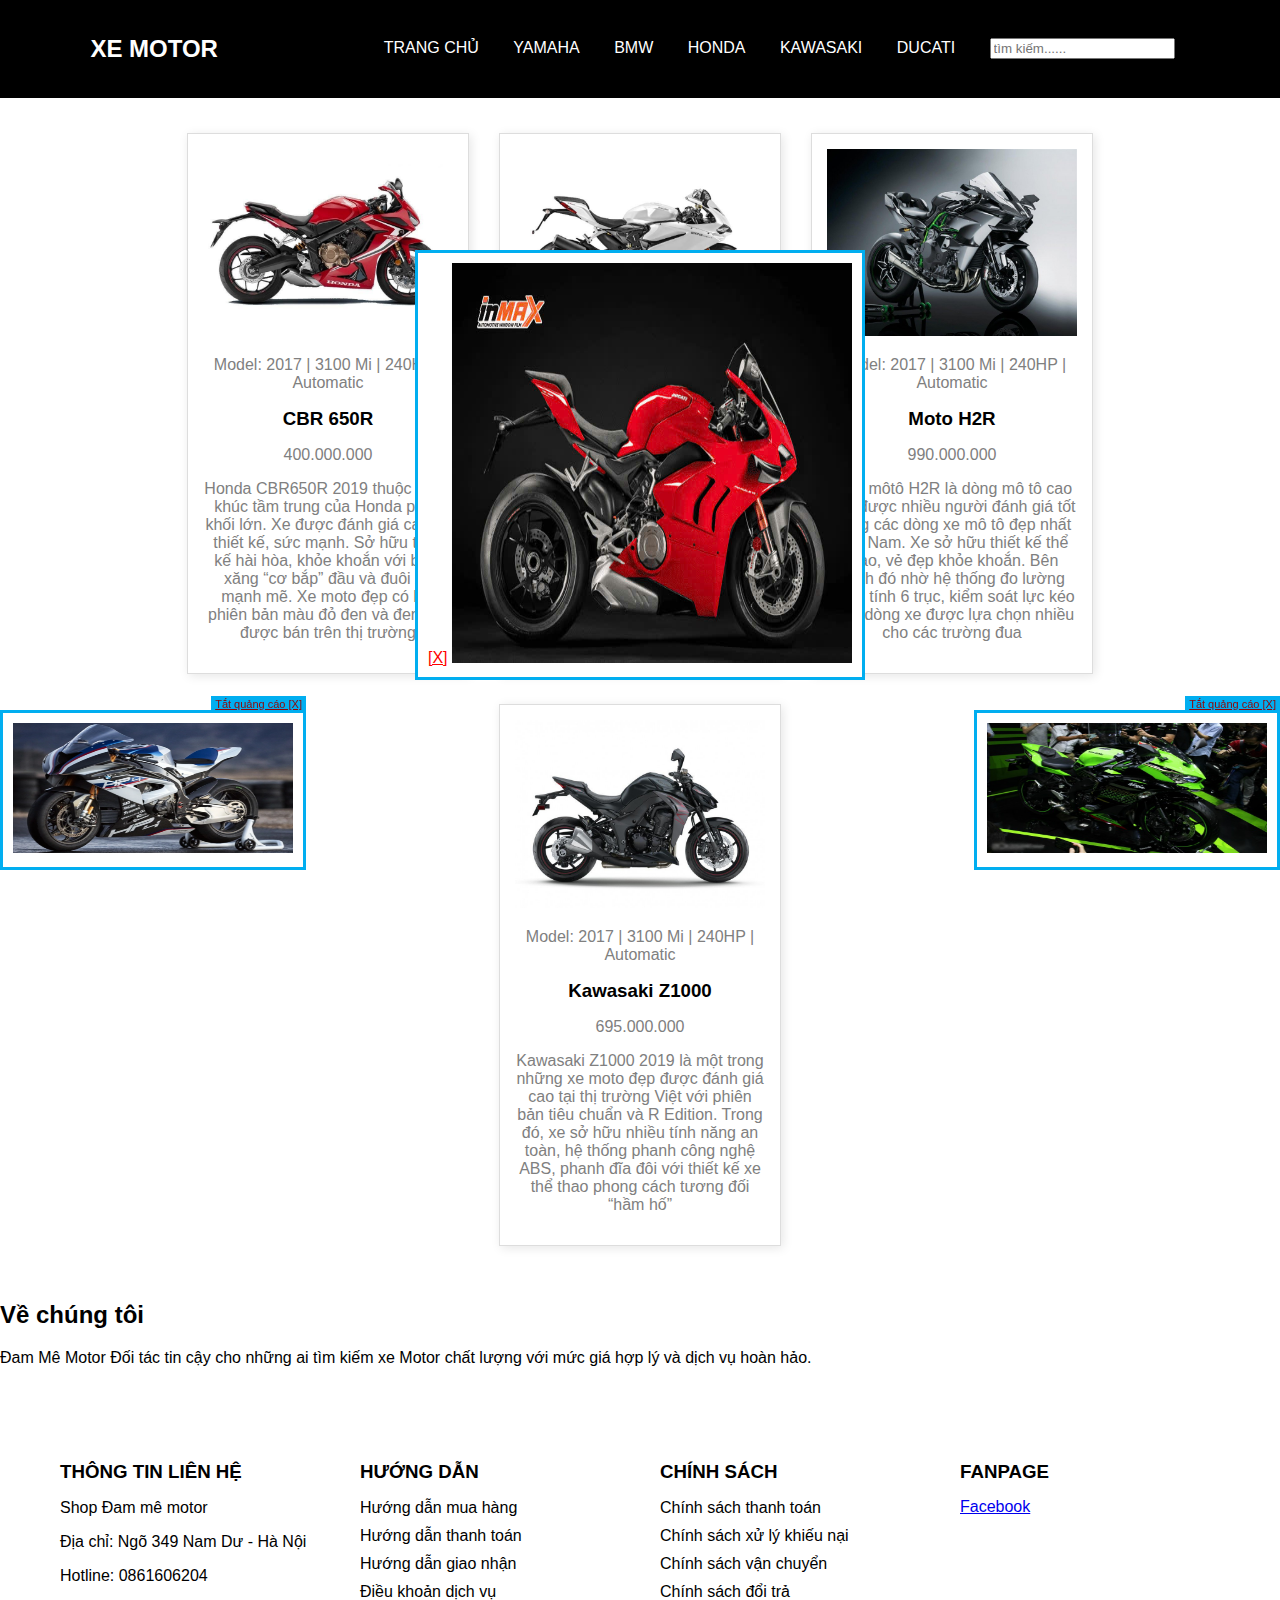
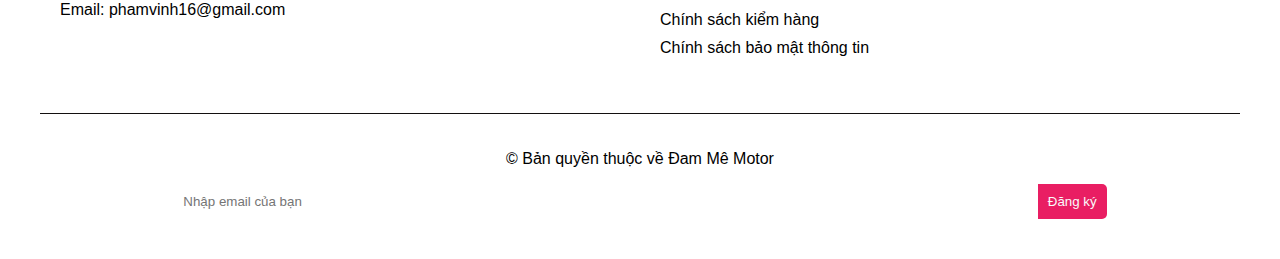
<file: index.html>
<!DOCTYPE html>
<html lang="en">
<head>
    <meta charset="UTF-8">
    <meta name="viewport" content="width=device-width, initial-scale=1.0">
    <title>XE MOTOR</title>
    <link rel="stylesheet" href="style.css">
</head>
<body onload="myF()">
        <script type="text/javascript">
            function hide_float_right() {
                var content = document.getElementById('float_content_right');
                var hide = document.getElementById('hide_float_right');
                if (content.style.display == "none") {
                    content.style.display = "block";
                    hide.innerHTML = '<a href="javascript:hide_float_right()">Tắt quảng cáo [X]</a>';
                } else {
                    content.style.display = "none";
                    hide.innerHTML = '<a href="javascript:hide_float_right()">Sản Phẩm Khuyến Mại 10%</a>';
                }
            }
    
            function hide_float_left() {
                var content = document.getElementById('float_content_left');
                var hide = document.getElementById('hide_float_left');
                if (content.style.display == "none") {
                    content.style.display = "block";
                    hide.innerHTML = '<a href="javascript:hide_float_left()">Tắt quảng cáo [X]</a>';
                } else {
                    content.style.display = "none";
                    hide.innerHTML = '<a href="javascript:hide_float_left()">Sản Phẩm Khuyến Mại 10%</a>';
                }
            }
    
            function myF() {
                document.getElementById('onl').style.display = "block";
            }
    
            function un() {
                document.getElementById('onl').style.display = "none";
            }
        </script>
        <div class="float-ck" style="right: 0px">
            <div id="hide_float_right">
                <a href="javascript:hide_float_right()">Tắt quảng cáo [X]</a>
            </div>
            <div id="float_content_right">
                <img src="img/Kawasaki Ninja ZX-25R.jpg" width="280px" height="130px">
            </div>
        </div>
    
        <div class="float-ck" style="left: 0px">
            <div id="hide_float_left">
                <a href="javascript:hide_float_left()">Tắt quảng cáo [X]</a>
            </div>
            <div id="float_content_left">
                <img src="img/BMW HP4 Race 2017.png" width="280px" height="130px">
            </div>
        </div>
    
        <div id="onl">
            <a href="javascript:un()" style="color:#F00;">[X]</a>
            <img src="img/DUCATI Panigle V4.jpg" width="400" height="400">
        </div>
</body>
    <div class="navbar">
        <h2>XE MOTOR</h2>
        <div>
            <a href="index.html">TRANG CHỦ</a>
            <a href="yamaha.html">YAMAHA</a>
            <a href="BMW.html">BMW</a>
            <a href="HONDA.html">HONDA</a>
            <a href="KAWASAKI.html">KAWASAKI</a>
            <a href="DUCATI.html">DUCATI</a>
            <a href="#"> <input type="text" placeholder="tìm kiếm......"> </a>
        </div>
    </div>
    <div class="container">
        <div class="card">
            <img src="img\CBR 650R.jpg" alt="CBR">
            <p>Model: 2017 | 3100 Mi | 240HP | Automatic</p>
            <h3>CBR 650R</h3>
            <p>400.000.000</p>
            <p>Honda CBR650R 2019 thuộc phân khúc tầm trung của Honda phân khối lớn. Xe được đánh giá cao về thiết kế, sức mạnh. Sở hữu thiết kế hài hòa, khỏe khoắn với bình xăng “cơ bắp” đầu và đuôi xe mạnh mẽ. Xe moto đẹp có hai phiên bản màu đỏ đen và đen mờ được bán trên thị trường</p>
        </div>
        <div class="card">
            <img src="img\Moto Ducati 959.jpg" alt="Ducati">
            <p>Model: 2017 | 3100 Mi | 240HP | Automatic</p>
            <h3>Moto Ducati 959</h3>
            <p>750.000.000</p>
            <P>Ducati 959 sở hữu động cơ lớn, thiết kế thân thiện với môi trường, có dung tích xi lanh và động cơ chất lượng. Hầu hết người dùng đều đánh giá cao về siêu xe mang phong cách châu Âu này về thiết kế “không thể rời mắt”, vẻ đẹp cá tính mà nó mang lại.</P>
        </div>
        <div class="card">
            <img src="img\Moto H2R.jpg" alt="Moto H2R">
            <p>Model: 2017 | 3100 Mi | 240HP | Automatic</p>
            <h3>Moto H2R</h3>
            <p>990.000.000</p>
            <P>Siêu môtô H2R là dòng mô tô cao cấp được nhiều người đánh giá tốt trong các dòng xe mô tô đẹp nhất Việt Nam. Xe sở hữu thiết kế thể thao, vẻ đẹp khỏe khoắn. Bên cạnh đó nhờ hệ thống đo lường quán tính 6 trục, kiểm soát lực kéo giúp dòng xe được lựa chọn nhiều cho các trường đua</P>
        </div>
        <div class="card">
            <img src="img\Kawasaki Z1000.jpg" alt="Kawasaki">
            <p>Model: 2017 | 3100 Mi | 240HP | Automatic</p>
            <h3>Kawasaki Z1000</h3>
            <p>695.000.000</p>
            <p>Kawasaki Z1000 2019 là một trong những xe moto đẹp được đánh giá cao tại thị trường Việt với phiên bản tiêu chuẩn và R Edition. Trong đó, xe sở hữu nhiều tính năng an toàn, hệ thống phanh công nghệ ABS, phanh đĩa đôi với thiết kế xe thể thao phong cách tương đối “hầm hố”</p>
            
        </div>
    </div>
    <section id="about" class="about">
        <h2>Về chúng tôi</h2>
        <p>Đam Mê Motor  Đối tác tin cậy cho những ai tìm kiếm xe Motor chất lượng với mức giá hợp lý và dịch vụ hoàn hảo.</p>
    </section>

    <footer class="footer">
        <div class="footer-container">
            <div class="footer-column">
               
                <h3>THÔNG TIN LIÊN HỆ</h3>
                <p>Shop Đam mê motor </p>
                <p>Địa chỉ: Ngõ 349 Nam Dư - Hà Nội</p>
                <p>Hotline: 0861606204</p>
                <p>Email: phamvinh16@gmail.com</p>
            </div>

            <div class="footer-column">
                <h3>HƯỚNG DẪN</h3>
                <ul>
                    <li><a href="#">Hướng dẫn mua hàng</a></li>
                    <li><a href="#">Hướng dẫn thanh toán</a></li>
                    <li><a href="#">Hướng dẫn giao nhận</a></li>
                    <li><a href="#">Điều khoản dịch vụ</a></li>
                </ul>
            </div>

            <div class="footer-column">
                <h3>CHÍNH SÁCH</h3>
                <ul>
                    <li><a href="#">Chính sách thanh toán</a></li>
                    <li><a href="#">Chính sách xử lý khiếu nại</a></li>
                    <li><a href="#">Chính sách vận chuyển</a></li>
                    <li><a href="#">Chính sách đổi trả</a></li>
                    <li><a href="#">Chính sách kiểm hàng</a></li>
                    <li><a href="#">Chính sách bảo mật thông tin</a></li>
                </ul>
            </div>

            <div class="footer-column">
                <h3>FANPAGE</h3>
                <a href="#"><i class="fab fa-facebook-square"></i> Facebook</a>
            </div>
        </div>

        <div class="footer-bottom">
            <p>&copy; Bản quyền thuộc về Đam Mê Motor </p>
            <div class="subscribe-form">
                <input type="email" placeholder="Nhập email của bạn">
                <button>Đăng ký</button>
            </div>
        </div>
    </footer>

    <script>
        function searchCar() {
            let query = document.getElementById('search-input').value;
            alert('Tìm kiếm: ' + query);
        }
    </script>
</body>
</html>
</file>
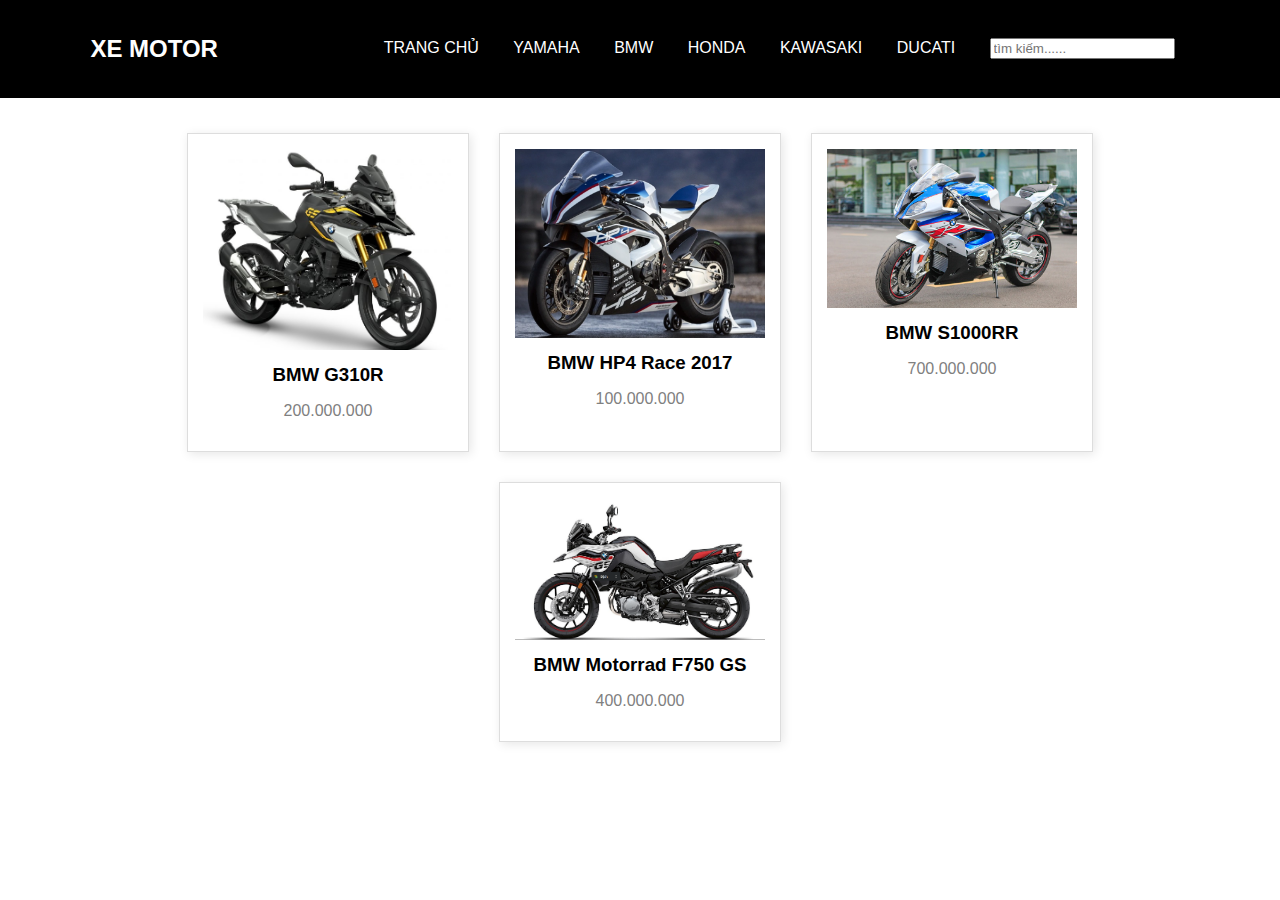
<file: BMW.html>
<!DOCTYPE html>
<html lang="en">
<head>
    <meta charset="UTF-8">
    <meta name="viewport" content="width=device-width, initial-scale=1.0">
    <title>XE MOTOR</title>
    <link rel="stylesheet" href="style.css">
</head>
<body>
    <div class="navbar">
        <h2>XE MOTOR</h2>
        <div>
            <a href="index.html">TRANG CHỦ</a>
            <a href="yamaha.html">YAMAHA</a>
            <a href="BMW.html">BMW</a>
            <a href="HONDA.html">HONDA</a>
            <a href="KAWASAKI.html">KAWASAKI</a>
            <a href="DUCATI.html">DUCATI</a>
            <a href="#"> <input type="text" placeholder="tìm kiếm......"> </a>
        </div>
    </div>
    <div class="container">
        <div class="card">
            <img src="img/BMW G310R.png" alt="BMW G310R">
            <h3>BMW G310R</h3>
            <p>200.000.000</p>
        </div>
        <div class="card">
            <img src="img/BMW HP4 Race 2017.png" alt="BMW">
            <h3>BMW HP4 Race 2017</h3>
            <p>100.000.000</p>
        </div>
        <div class="card">
            <img src="img/BMW S1000RR.png" alt="BMW S1000RR">
            <h3>BMW S1000RR</h3>
            <p>700.000.000</p>
        </div>
        <div class="card">
            <img src="img/BMW Motorrad F750 GS..png" alt="BMW Motorrad F750 GS">
            <h3>BMW Motorrad F750 GS</h3>
            <p>400.000.000</p>
        </div>
</file>
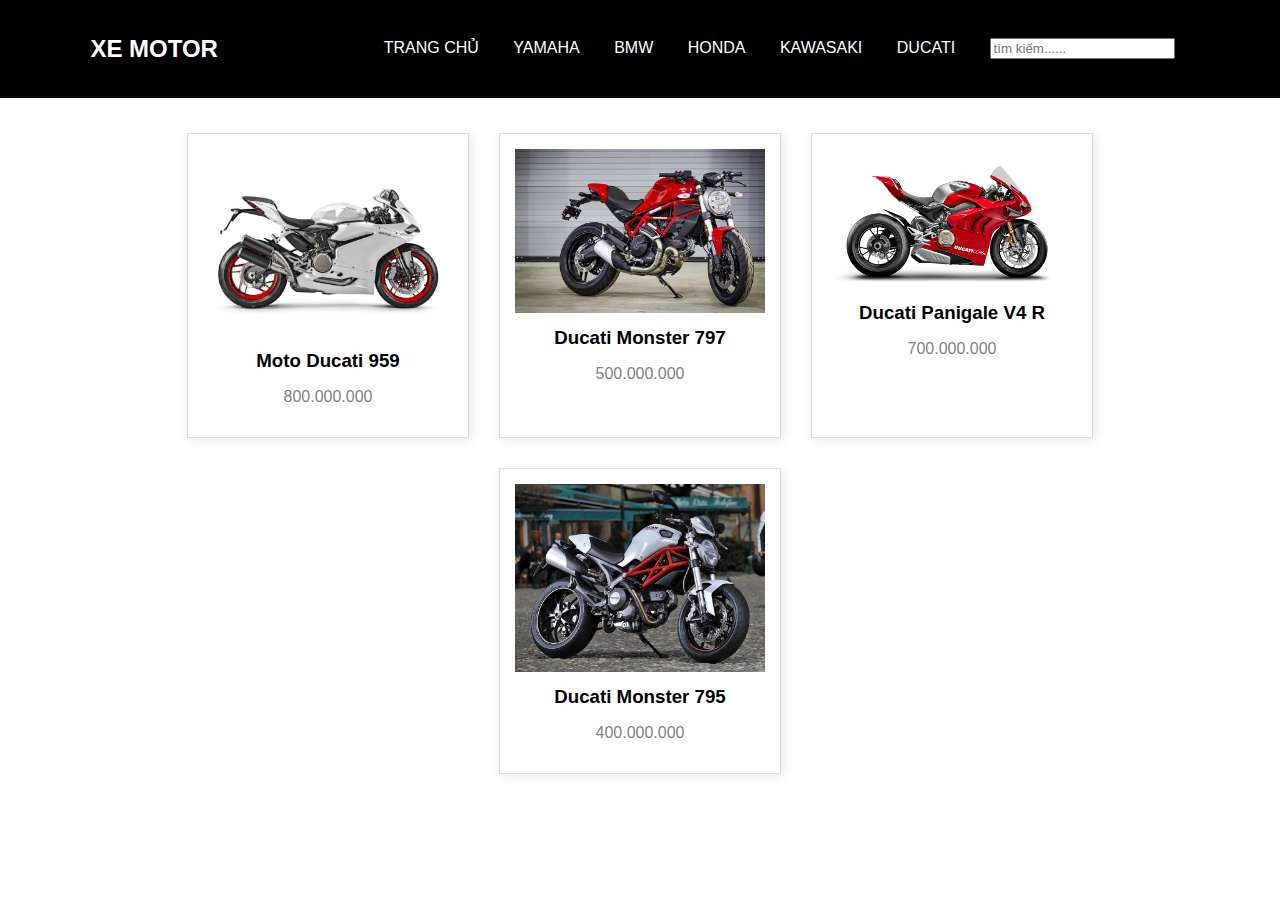
<file: DUCATI.html>
<!DOCTYPE html>
<html lang="en">
<head>
    <meta charset="UTF-8">
    <meta name="viewport" content="width=device-width, initial-scale=1.0">
    <title>XE MOTOR</title>
    <link rel="stylesheet" href="style.css">
</head>
<body>
    <div class="navbar">
        <h2>XE MOTOR</h2>
        <div>
            <a href="index.html">TRANG CHỦ</a>
            <a href="yamaha.html">YAMAHA</a>
            <a href="BMW.html">BMW</a>
            <a href="HONDA.html">HONDA</a>
            <a href="KAWASAKI.html">KAWASAKI</a>
            <a href="DUCATI.html">DUCATI</a>
            <a href="#"> <input type="text" placeholder="tìm kiếm......"> </a>
        </div>
    </div>
    <div class="container">
        <div class="card">
            <img src="img/Moto Ducati 959.jpg" alt="Moto Ducati 959">
            <h3>Moto Ducati 959</h3>
            <p>800.000.000</p>
        </div>
        <div class="card">
            <img src="img/Ducati Monster 797.png" alt="Ducati Monster 797">
            <h3>Ducati Monster 797</h3>
            <p>500.000.000</p>
        </div>
        <div class="card">
            <img src="img/Ducati Panigale V4 R.webp" alt="Ducati Panigale V4 R">
            <h3>Ducati Panigale V4 R</h3>
            <p>700.000.000</p>
        </div>
        <div class="card">
            <img src="img/Ducati Monster 795.jpg" alt="Ducati Monster 795">
            <h3>Ducati Monster 795</h3>
            <p>400.000.000</p>
        </div>
</file>
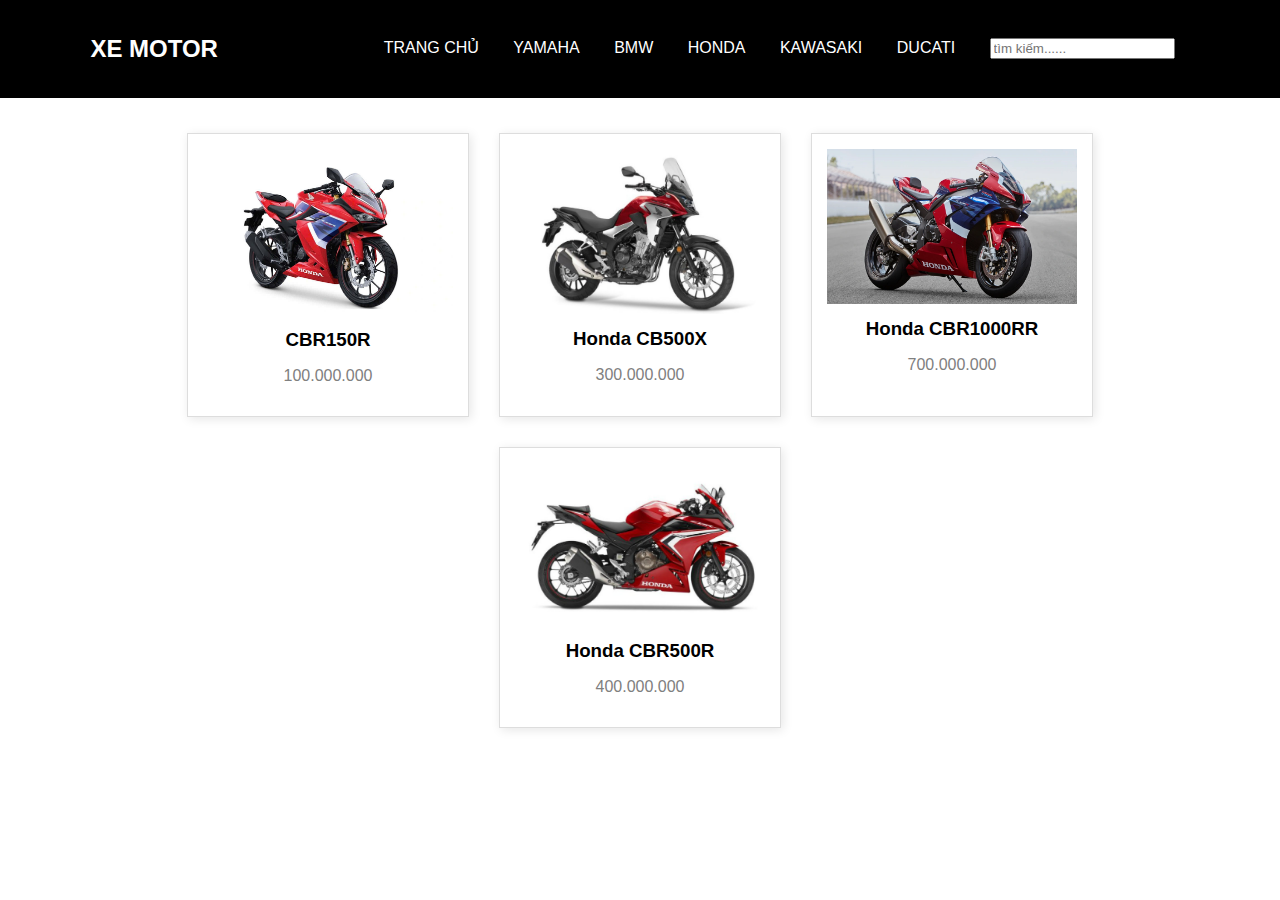
<file: HONDA.html>
<!DOCTYPE html>
<html lang="en">
<head>
    <meta charset="UTF-8">
    <meta name="viewport" content="width=device-width, initial-scale=1.0">
    <title>XE MOTOR</title>
    <link rel="stylesheet" href="style.css">
</head>
<body>
    <div class="navbar">
        <h2>XE MOTOR</h2>
        <div>
            <a href="index.html">TRANG CHỦ</a>
            <a href="yamaha.html">YAMAHA</a>
            <a href="BMW.html">BMW</a>
            <a href="HONDA.html">HONDA</a>
            <a href="KAWASAKI.html">KAWASAKI</a>
            <a href="DUCATI.html">DUCATI</a>
            <a href="#"> <input type="text" placeholder="tìm kiếm......"> </a>
        </div>
    </div>
    <div class="container">
        <div class="card">
            <img src="img/CBR150R.jpg" alt="CBR150R">
            <h3>CBR150R</h3>
            <p>100.000.000</p>
        </div>
        <div class="card">
            <img src="img/Honda CB500X.png" alt="Honda CB500X">
            <h3>Honda CB500X</h3>
            <p>300.000.000</p>
        </div>
        <div class="card">
            <img src="img/Honda CBR1000RR.webp" alt="Honda CBR1000RR">
            <h3>Honda CBR1000RR</h3>
            <p>700.000.000</p>
        </div>
        <div class="card">
            <img src="img/Honda CBR500R.png" alt="Honda CBR500R">
            <h3>Honda CBR500R</h3>
            <p>400.000.000</p>
        </div>
</file>
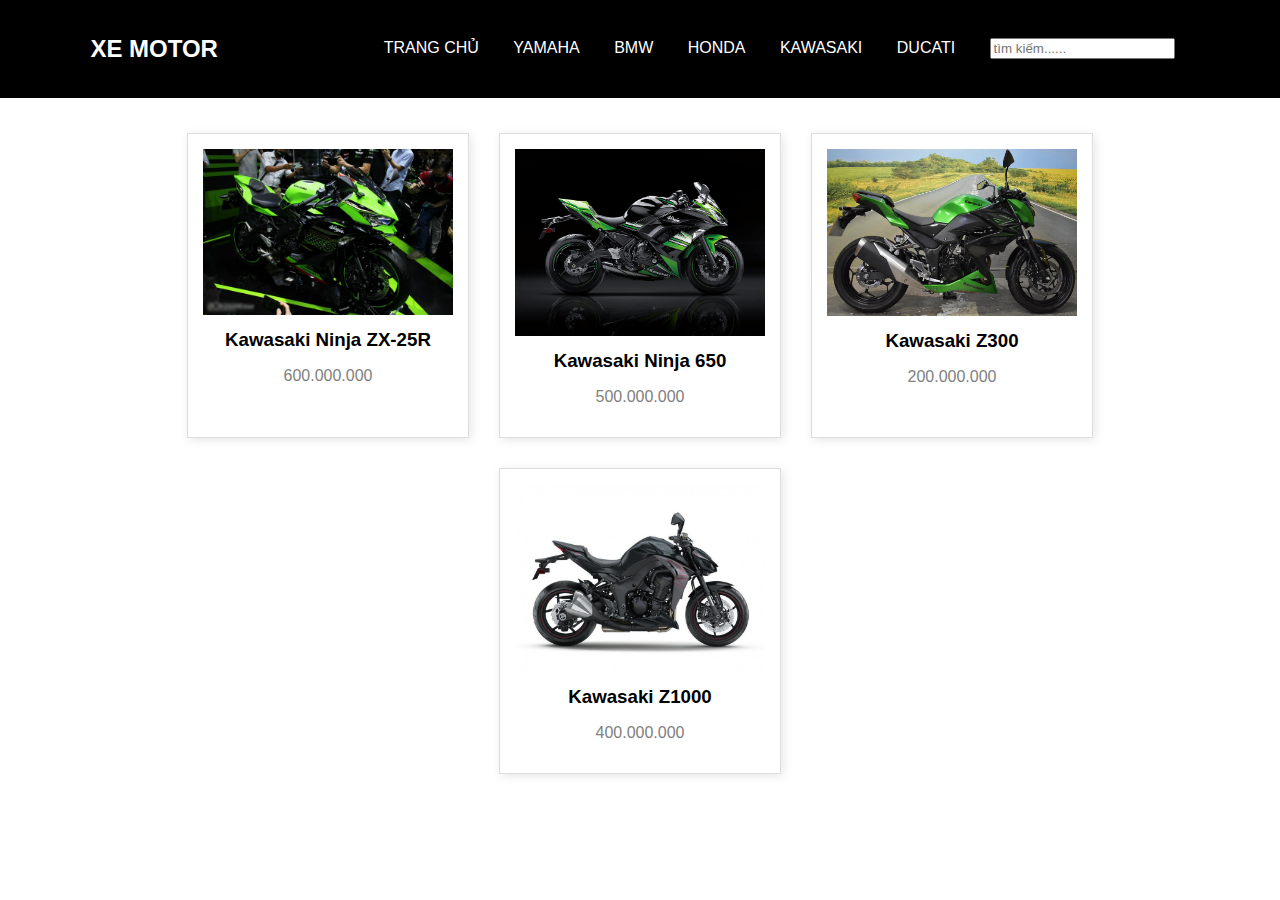
<file: KAWASAKI.html>
<!DOCTYPE html>
<html lang="en">
<head>
    <meta charset="UTF-8">
    <meta name="viewport" content="width=device-width, initial-scale=1.0">
    <title>XE MOTOR</title>
    <link rel="stylesheet" href="style.css">
</head>
<body>
    <div class="navbar">
        <h2>XE MOTOR</h2>
        <div>
            <a href="index.html">TRANG CHỦ</a>
            <a href="yamaha.html">YAMAHA</a>
            <a href="BMW.html">BMW</a>
            <a href="HONDA.html">HONDA</a>
            <a href="KAWASAKI.html">KAWASAKI</a>
            <a href="DUCATI.html">DUCATI</a>
            <a href="#"> <input type="text" placeholder="tìm kiếm......"> </a>
        </div>
    </div>
    <div class="container">
        <div class="card">
            <img src="img/Kawasaki Ninja ZX-25R.jpg" alt="Kawasaki Ninja ZX-25R">
            <h3>Kawasaki Ninja ZX-25R</h3>
            <p>600.000.000</p>
        </div>
        <div class="card">
            <img src="img/Kawasaki Ninja 650.jpg" alt="Kawasaki Ninja 650">
            <h3>Kawasaki Ninja 650</h3>
            <p>500.000.000</p>
        </div>
        <div class="card">
            <img src="img/Kawasaki Z300.jpg" alt="Kawasaki Z300">
            <h3>Kawasaki Z300</h3>
            <p>200.000.000</p>
        </div>
        <div class="card">
            <img src="img/Kawasaki Z1000.jpg" alt="Kawasaki Z1000">
            <h3>Kawasaki Z1000</h3>
            <p>400.000.000</p>
        </div>
</file>
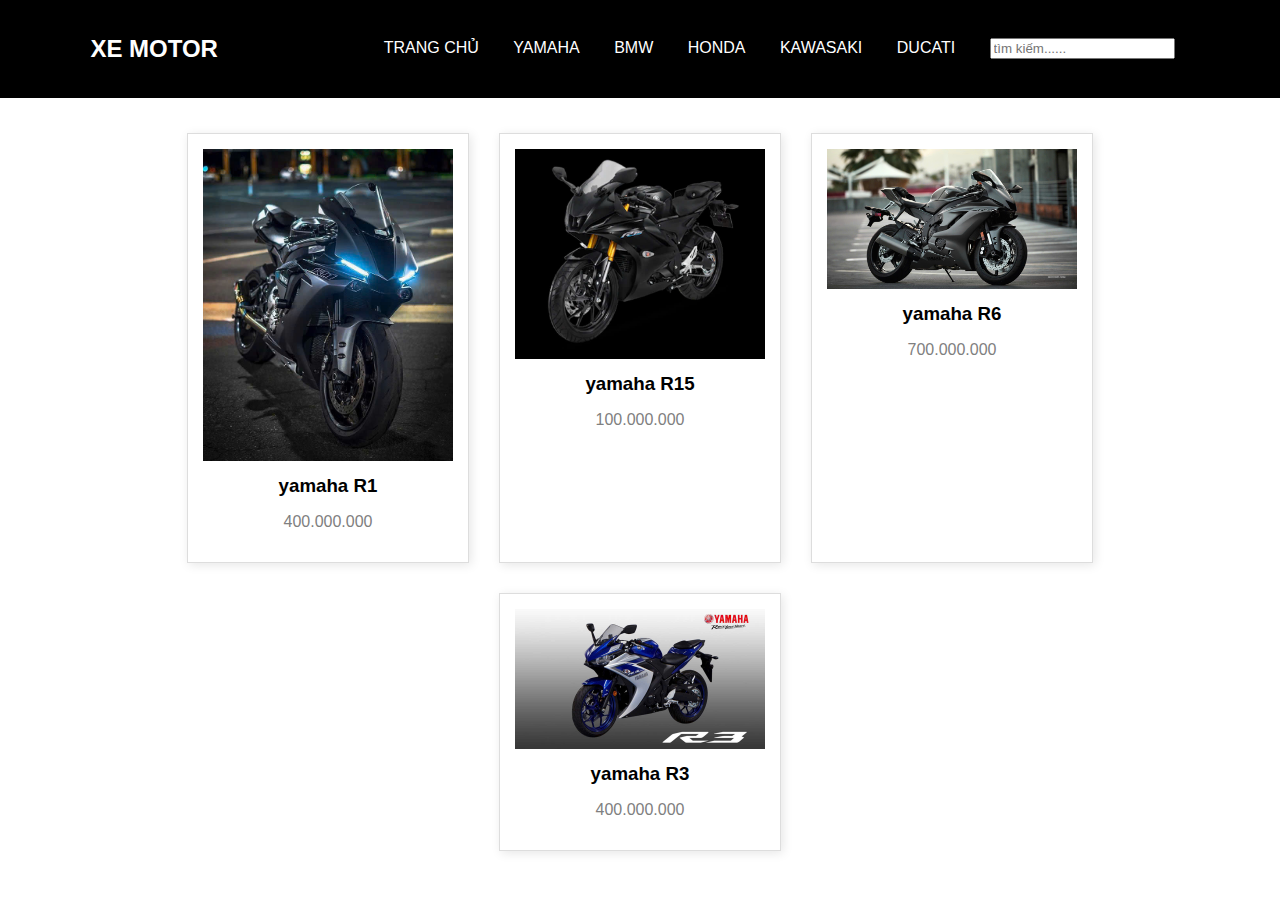
<file: YAMAHA.html>
<!DOCTYPE html>
<html lang="en">
<head>
    <meta charset="UTF-8">
    <meta name="viewport" content="width=device-width, initial-scale=1.0">
    <title>XE MOTOR</title>
    <link rel="stylesheet" href="style.css">
</head>
<body>
    <div class="navbar">
        <h2>XE MOTOR</h2>
        <div>
            <a href="index.html">TRANG CHỦ</a>
            <a href="yamaha.html">YAMAHA</a>
            <a href="BMW.html">BMW</a>
            <a href="HONDA.html">HONDA</a>
            <a href="KAWASAKI.html">KAWASAKI</a>
            <a href="DUCATI.html">DUCATI</a>
            <a href="#"> <input type="text" placeholder="tìm kiếm......"> </a>
        </div>
    </div>
    <div class="container">
        <div class="card">
            <img src="img/R1.jpg" alt="R1">
            <h3>yamaha R1</h3>
            <p>400.000.000</p>
        </div>
        <div class="card">
            <img src="img/R15.jpg" alt="R15">
            <h3>yamaha R15</h3>
            <p>100.000.000</p>
        </div>
        <div class="card">
            <img src="img/R6.jpg" alt="R6">
            <h3>yamaha R6</h3>
            <p>700.000.000</p>
        </div>
        <div class="card">
            <img src="img/R3.jpg" alt="R3">
            <h3>yamaha R3</h3>
            <p>400.000.000</p>
        </div>
</file>
<file: style.css>
body {
    font-family: Arial, sans-serif;
    margin: 0;
    padding: 0;
}
.navbar {
    background-color: black;
    color: white;
    padding: 15px;
    display: flex;
    justify-content: space-around;
    align-items: center;
}
.navbar a {
    color: white;
    text-decoration: none;
    margin: 0 15px;
}
.navbar a:hover {
    color: #ffff2b;
}
.container {
    display: flex;
    justify-content: center;
    flex-wrap: wrap;
    padding: 20px;
}
.card {
    border: 1px solid #ddd;
    padding: 15px;
    margin: 15px;
    text-align: center;
    width: 250px;
    box-shadow: 2px 2px 10px rgba(0,0,0,0.1);
}
.card img {
    width: 100%;
    height: auto;
}
.card h3 {
    margin: 10px 0;
}
.card p {
    color: grey;
}
.footer {
    background-color: #ffffff;
    padding: 40px;
    color: rgb(0, 0, 0);
}
.footer-container {
    display: flex;
    flex-wrap: wrap;
    justify-content: space-between;
}
.footer-column {
    flex: 1;
    min-width: 200px;
    margin: 20px;
}
.footer-column h3 {
    margin-bottom: 15px;
}
.footer-column ul {
    list-style: none;
    padding: 0;
}
.footer-column ul li {
    margin-bottom: 10px;
}
.footer-column ul li a {
    color: rgb(0, 0, 0);
    text-decoration: none;
}
.footer-column ul li a:hover {
    text-decoration: underline;
}
.footer-bottom {
    text-align: center;
    padding-top: 20px;
    border-top: 1px solid #131010;
    margin-top: 20px;
}


.subscribe-form input[type="email"] {
    padding: 10px;
    width: 70%;
    border: none;
    border-radius: 5px 0 0 5px;
}
.subscribe-form button {
    padding: 10px;
    border: none;
    background-color: #e91e63;
    color: rgb(250, 250, 250);
    border-radius: 0 5px 5px 0;
    cursor: pointer;
}
.float-ck {
    position: fixed;
    bottom: 30px;
    z-index: 9000;
}
#float_content_right, #float_content_left {
    border: 3px solid #01AEF0;
    background: #fff;
    padding: 10px;
}
#hide_float_right, #hide_float_left {
    text-align: right;
    font-size: 11px;
}
#hide_float_right a, #hide_float_left a {
    background: #01AEF0;
    padding: 2px 4px;
    color: #900606;
}
#onl {
    position: fixed;
    bottom: 220px;
    left: 50%;
    transform: translateX(-50%);
    z-index: 1000;
    background-color: white;
    padding: 10px;
    border: 3px solid #01AEF0;
    display: block;
}
.car-item {
    display: flex;
    flex-direction: column;
    align-items: center;
    justify-content: space-between; /* Đẩy nút xuống dưới */
    height: 100%; /* Đảm bảo phần tử con có thể chiếm đủ chiều cao */
}

.car-item .btn {
    font-size: 12px; /* Giảm kích thước chữ */
    padding: 5px 10px;
    margin-top: auto; /* Đẩy nút xuống dưới */
}
.car-item p {
    margin-bottom: 20px; /* Tăng khoảng cách giữa giá và nút */
}

.car-item .btn {
    font-size: 12px;
    padding: 5px 10px;
    margin-top: auto; /* Đảm bảo nút luôn ở cuối */
}
.news {
    text-align: center; /* Căn giữa nội dung */
}

.news-item {
    display: inline-block;
    width: 45%; /* Giới hạn chiều rộng để tránh quá to */
    margin: 10px;
    text-align: left; /* Căn trái nội dung tin tức */
}

.news-item img {
    width: 100%; /* Hình ảnh sẽ tự động co giãn theo kích thước khung */
    border-radius: 10px; /* Làm mềm góc hình ảnh */
}

.news-item h3 {
    text-align: center; /* Căn giữa tiêu đề tin tức */
}
</file>
